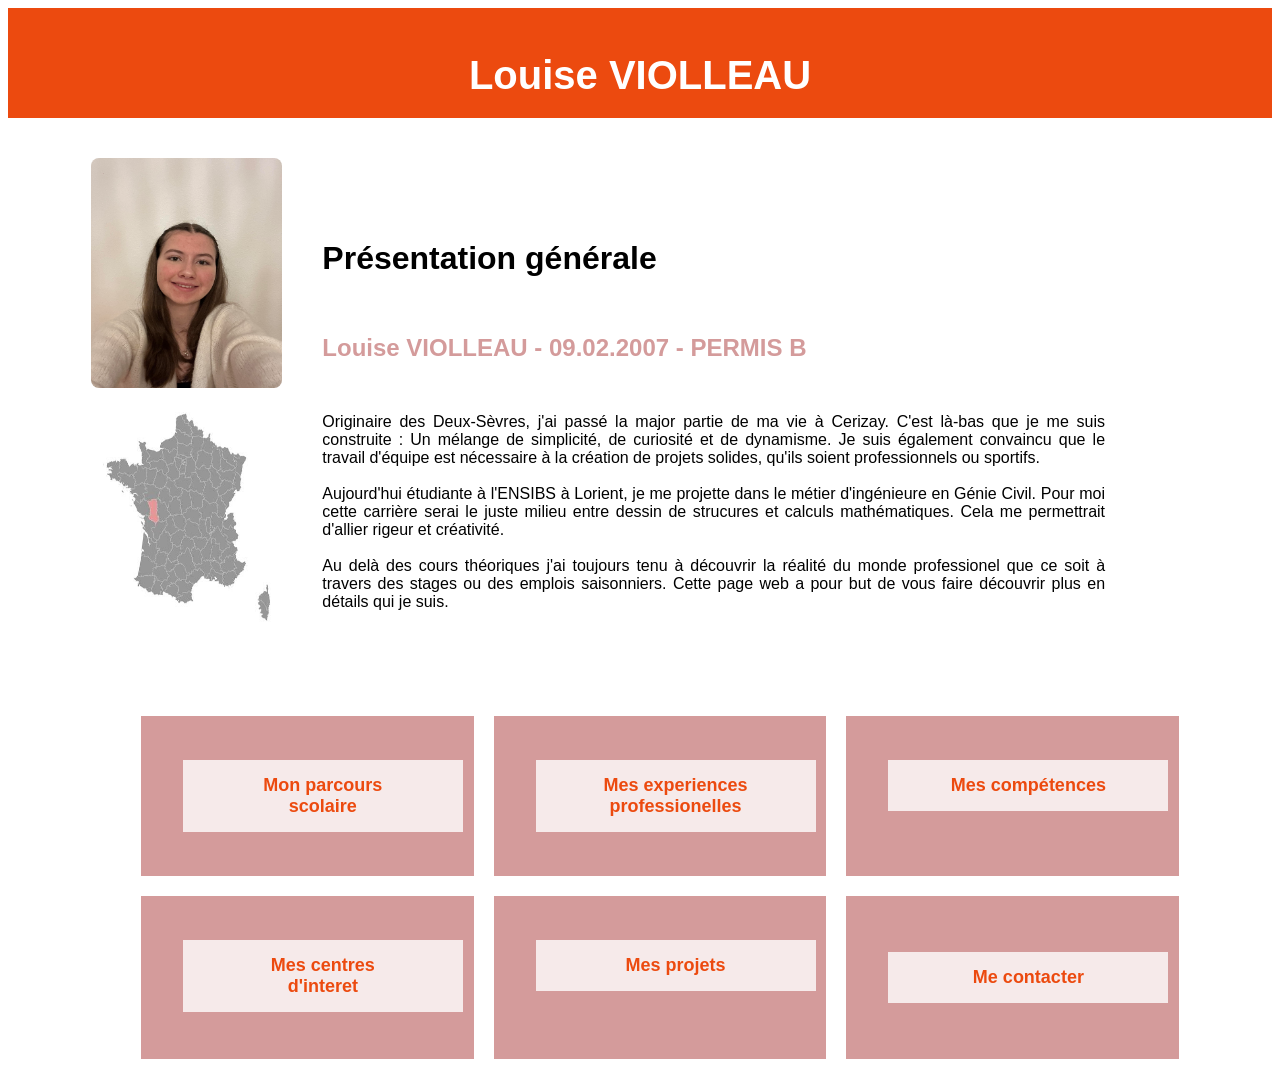
<file: index.html>
<!DOCTYPE html>
<html lang="fr">
    <head>
       <meta charset="UTF-8">
        <meta name="viewport" content="width=device-width,initial-scale=1.0">
        <title>VIOLLEAU Louise</title>
    <link rel="stylesheet" href="style.css">
    </head>

<body>
    <div class="top">
        <p>Louise VIOLLEAU</p>
    </div>  

    <div class="main">
        <div class="presentation-content">
            <div class="image-content">
                <img src="Photo cv.jpg" alt="photo cv" width="200" height="230">
                <br>
                <img src="Carte deux-sevres.jpg" alt="carte" width="273" height="250">
            </div>
            <div class="txt-content">
             <p style="color:dimgray;font-size:18px;">
                <h1> Présentation générale</h1>
                <h2> Louise VIOLLEAU - 09.02.2007 - PERMIS B</h2>
                <p>Originaire des Deux-Sèvres, j'ai passé la major partie de ma vie à Cerizay. C'est là-bas que je me suis construite : Un mélange de simplicité, de curiosité  et de dynamisme. Je suis également convaincu que le travail d'équipe est nécessaire à la création de projets solides, qu'ils soient professionnels ou sportifs.<br><br> Aujourd'hui étudiante à l'ENSIBS à Lorient, je me projette dans le métier d'ingénieure en Génie Civil. Pour moi cette carrière serai le juste milieu entre dessin de strucures et calculs mathématiques. Cela me permettrait d'allier rigeur et créativité. <br><br>Au delà des cours théoriques j'ai toujours tenu à découvrir la réalité du monde professionel que ce soit à travers des stages ou des emplois saisonniers. Cette page web a pour but de vous faire découvrir plus en détails qui je suis. 
                </p>
                </p>
            </div>
            
        </div>
    </div>

    <div class="sectionsleft">
        <div class="sectionleft">
            <a href="Parcours.html" class="button-style" style="width:170px;">Mon parcours scolaire</a>
        </div>
        <div class="sectionleft">
            <a href="Experiences.html" class="button-style" style="width:170px;">Mes experiences professionelles </a>
        </div>
         <div class="sectionleft">
            <a href="Competences.html" class="button-style" style="width:170px;">Mes compétences </a>
        </div>
         <div class="sectionleft">
            <a href="interets.html" class="button-style" style="width:170px;">Mes centres d'interet </a>
        </div>
         <div class="sectionleft">
            <a href="projets.html" class="button-style" style="width:170px;">Mes projets</a>
        </div>

        <div class="sectionleft">
            <p>
                <a href="mailto:violleaulouise@gmail.com" class="button-style" style="width:170px;">Me contacter</a>

                
            </p>
        </div>

    </div>
    </div>
</body>
</file>
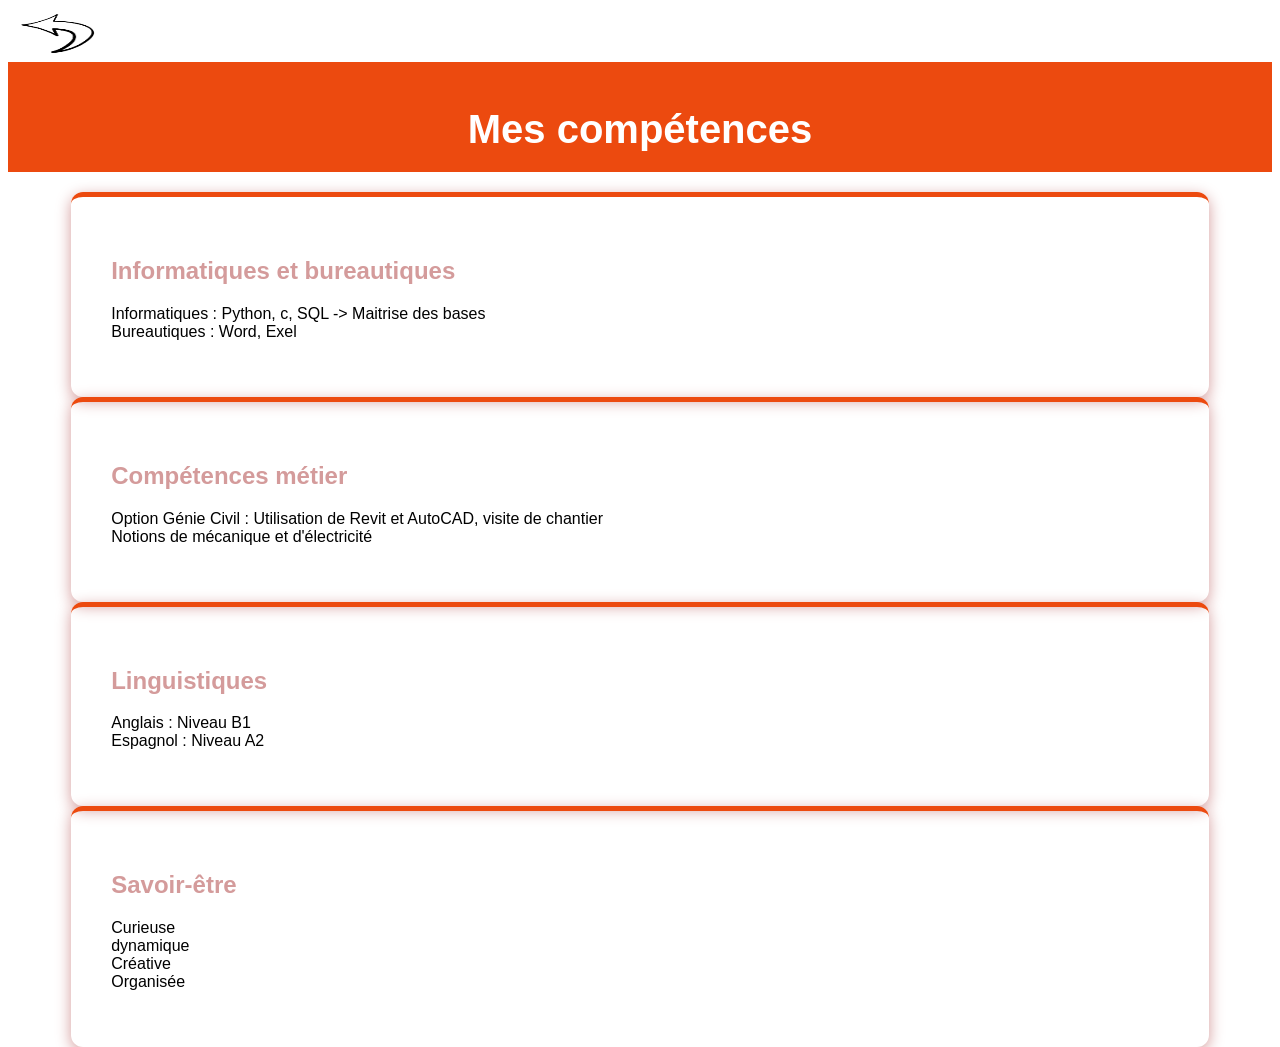
<file: Competences.html>
<!DOCTYPE html>
<html lang="fr">
    <head>
       <meta charset="UTF-8">
        <meta name="viewport" content="width=device-width,initial-scale=1.0">
        <title>VIOLLEAU Louise</title>
    <link rel="stylesheet" href="style.css">
    </head>

<body>
    <a href="index.html"><img src="retour.jpg" width="100" height="50" alt="logo"></a>
    <div class="top">
        <p>Mes compétences</p>
    </div>

    <div class="main">
            <div class="content-info-bur">
            
                <h2>Informatiques et bureautiques </h2>
                <p>Informatiques : Python, c, SQL -> Maitrise des bases <br>Bureautiques : Word, Exel</p>
            </div>
            <div class="content-comp-metier">
                <h2>Compétences métier</h2>
                <p>Option Génie Civil : Utilisation de Revit et AutoCAD, visite de chantier<br>Notions de mécanique et d'électricité</p>
            </div>
            <div class="content-linguistiques">
                <h2>Linguistiques</h2>
                <p>Anglais : Niveau B1<br>Espagnol : Niveau A2</p>
            </div>
            <div class="content-savoir-etre">
                <h2>Savoir-être</h2>
                <p>Curieuse<br>dynamique<br>Créative<br>Organisée</p>
            </div>

        
    </div>
                    
 
</body>
</file>
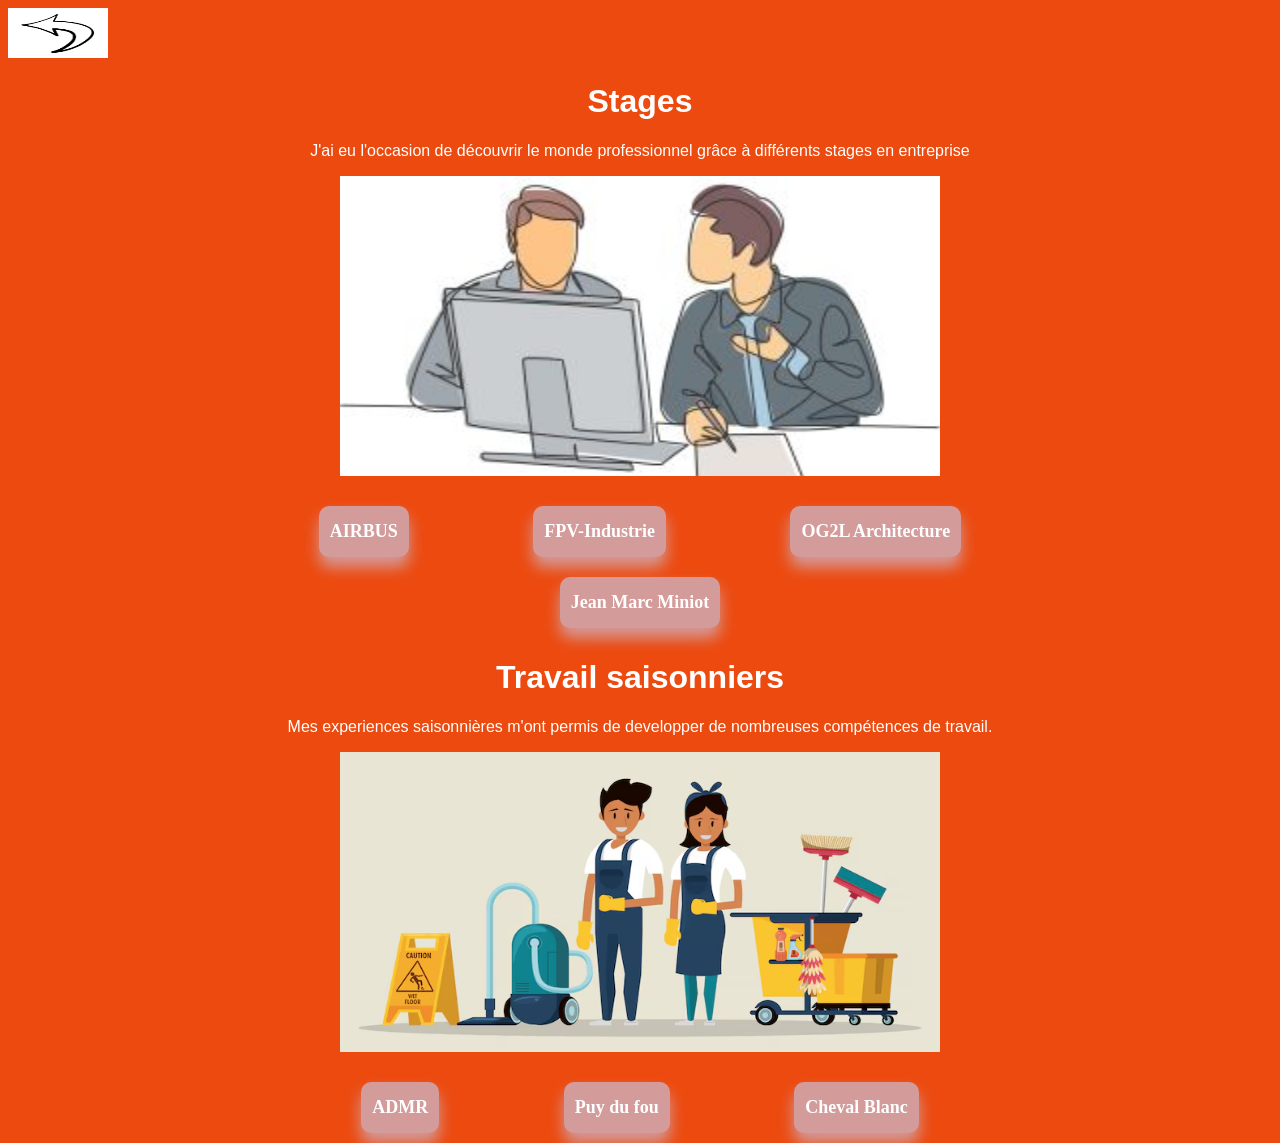
<file: Experiences.html>
<!DOCTYPE html>
<html lang="fr">
    <head>
       <meta charset="UTF-8">
        <meta name="viewport" content="width=device-width,initial-scale=1.0">
        <script src="Experiences.js"defer></script>
        <title>Experiences professionnelles</title>
    
    <link rel="stylesheet" href="style.css">
    </head>

    <body class="page-experiences">
        
        <a href="index.html"><img src="retour.jpg" width="100" height="50" alt="logo"></a>
        <div class="containerexperiences">
            <h1 style="text-align: center;">Stages</h1>
            <p>J'ai eu l'occasion de découvrir le monde professionnel grâce à différents stages en entreprise</p>

            <img id="image1" src="img stage.jpeg" width="600" height="300" alt="img stage">
            <br>
            <a id="link1" href="#"
            target="_blank"
            style="display:none;color:rgb(212, 155, 155) ;font-weight: bold;" >Visiter le site de l'entreprise </a>

        <p>
            <button class="button-experiences" type="button" onclick="experiences('AIRBUS','image1')">AIRBUS</button> 
            <button class="button-experiences" type="button" onclick="experiences('FPV','image1')">FPV-Industrie</button>   
            <button class="button-experiences" type="button" onclick="experiences('OG2L','image1')">OG2L Architecture</button>
            <button class="button-experiences" type="button" onclick="experiences('JM','image1')">Jean Marc Miniot</button>      
        </p>
        <h1 style="text-align: center;">Travail saisonniers</h1>
            <p>Mes experiences saisonnières m'ont permis de developper de nombreuses compétences de travail.</p>

            <img id="image2" src="img xp.jpg" width="600" height="300" alt="Partenaires ENSIBS">
            <br>
            <a id="link2" href="#"
            target="_blank"
            style="display:none;color:rgb(212, 155, 155) ;font-weight: bold;" >Visiter le site de l'entreprise </a>

        <p>
            <button class="button-experiences" type="button" onclick="experiences('ADMR','image2')">ADMR</button> 
            <button class="button-experiences" type="button" onclick="experiences('PDF','image2')">Puy du fou </button>   
            <button class="button-experiences" type="button" onclick="experiences('CB','image2')">Cheval Blanc</button>     
        </p>
        </div>
    </body>
    </html>
</file>
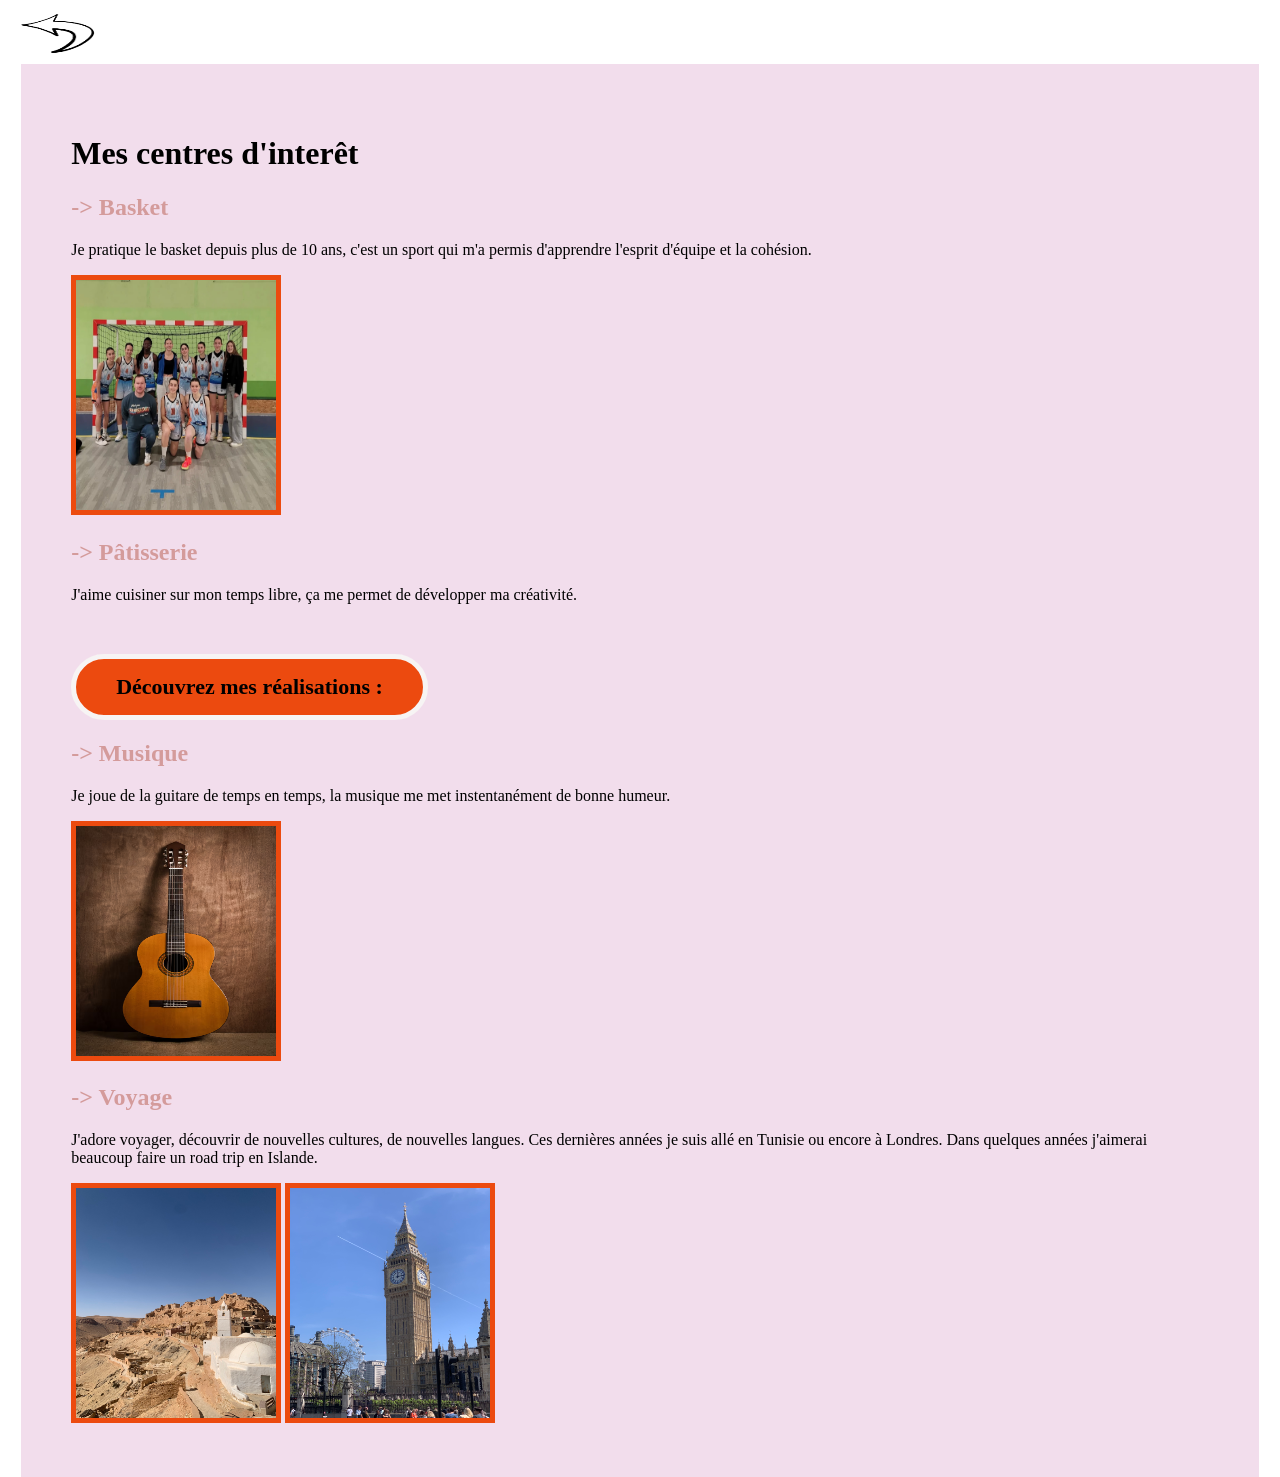
<file: interets.html>
<!DOCTYPE html>
<html lang="fr">
<head>
    <meta charset="UTF-8">
    <meta name="viewport" content="width=device-width,initial-scale=1.0">
    <title>VIOLLEAU Louise</title>
    <link rel="stylesheet" href="style.css">
</head>

<body>
    <a href="index.html"><img src="retour.jpg" width="100" height="50" alt="logo"></a>
    <div class="container_interets">
    <h1>Mes centres d'interêt </h1>
     <h2>-> Basket</h2>
     <p>Je pratique le basket depuis plus de 10 ans, c'est un sport qui m'a permis d'apprendre l'esprit d'équipe et la cohésion. </p>
     <img src="equipe.jpg" alt="photo equipe" width="200" height="230" style="border : 5px solid rgb(236, 74, 15)">

     <h2>-> Pâtisserie </h2>
     <p>J'aime cuisiner sur mon temps libre, ça me permet de développer ma créativité. </p>
     
    <p id="myfooterJS"></p>
    <button id="button-myfooter" onclick="AffichageTexte()">Découvrez mes réalisations :</button>
    <script>
    function AffichageTexte(){
        document.getElementById("myfooterJS").innerHTML= '<img src = "g1.jpg" alt="g1" width="300"><img src = "g2.jpg" alt="g2" width="300"><img src = "g3.jpg" alt="g3" width="300"><img src = "g4.jpg" alt="g4" width="300">';
    }     
    </script>

    <h2>-> Musique</h2>
    <p>Je joue de la guitare de temps en temps, la musique me met instentanément de bonne humeur.</p>
    <img src="guitare.jpg" alt="photo guitare" width="200" height="230" style="border : 5px solid rgb(236, 74, 15)" >

    <h2>-> Voyage</h2>
    <p>J'adore voyager, découvrir de nouvelles cultures, de nouvelles langues. Ces dernières années je suis allé en Tunisie ou encore à Londres. Dans quelques années j'aimerai beaucoup faire un road trip en Islande.</p>
    <img src="voyage1.jpeg" alt="photo voyage" width="200" height="230" style="border : 5px solid rgb(236, 74, 15)">
    <img src="voyage2.jpeg" alt="photo voyage" width="200" height="230" style="border : 5px solid rgb(236, 74, 15)">


</div>
</body>
</html>
</file>
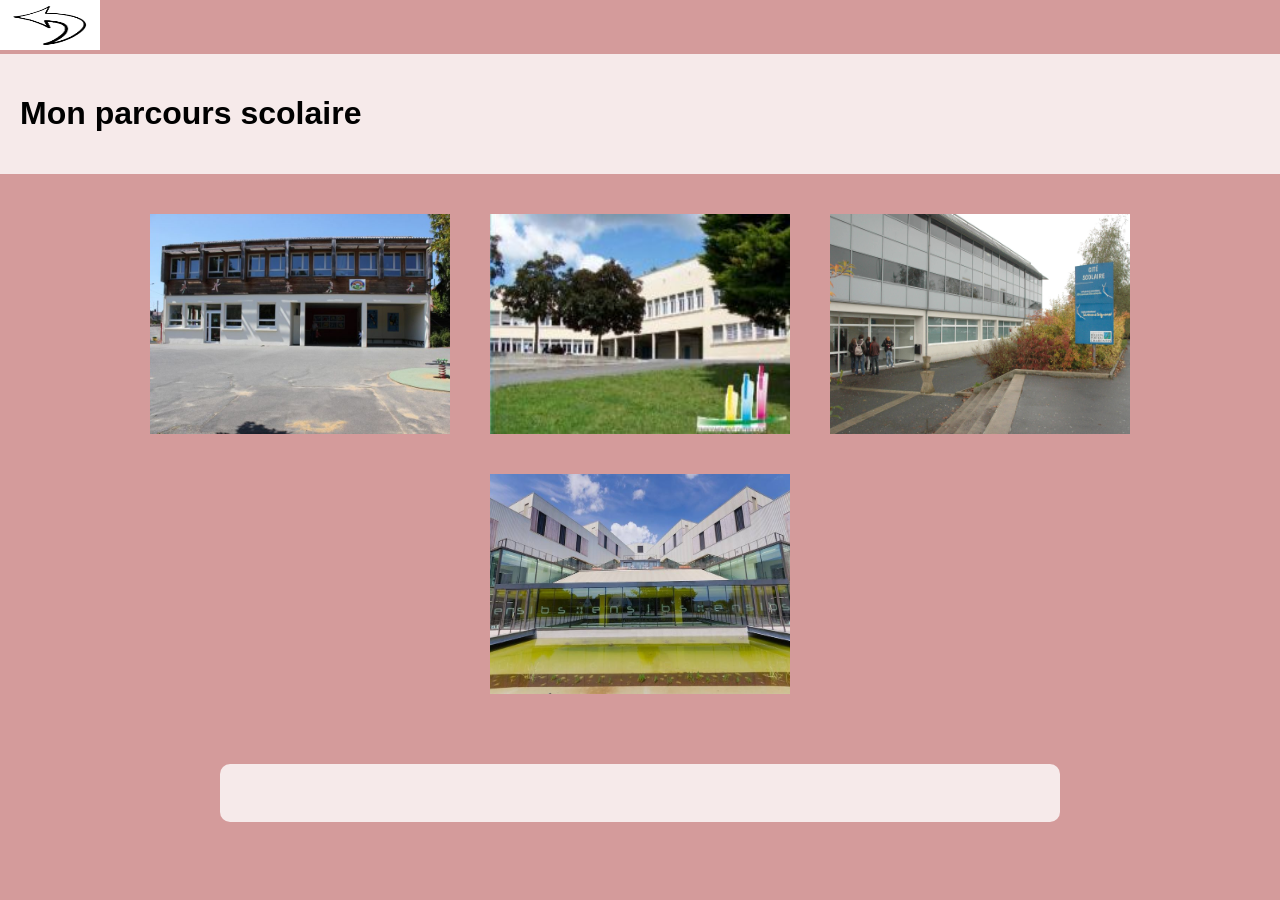
<file: Parcours.html>
<!DOCTYPE html>
<html lang="fr">
    <head>
       <meta charset="UTF-8">
        <meta name="viewport" content="width=device-width,initial-scale=1.0">
        <title>VIOLLEAU Louise</title>
    <link rel="stylesheet" href="style.css">
    <script src="Parcours.js"defer></script>
    </head>

    <body>
        <a href="index.html"><img src="retour.jpg" width="100" height="50" alt="logo"></a>
        <body class="Parcours-page">
            <div class="top-Parcours">
                <h1 style="color:black">Mon parcours scolaire</h1>
            </div>
        </body>

        <div class="photo-section">
            <div class="photo-container">
                <img src="Ecole.jpg">
                <div class="titre">Ecole François d'Assise, CERIZAY</div>
            </div>

         
            <div class="photo-container">
                <img src="College.jpg">
                <div class="titre">Collège François d'Assise, CERIZAY</div>
            </div>
            
            
            <div class="photo-container">
                <img src="Lycee.jpg">
                <div class="titre">Lycée Maurice Genvoix, BRESSUIRE</div>
            </div>

                       
            <div class="photo-container">
                <img src="Ensibs.jpg">
                <div class="titre">ENSIBS, LORIENT</div>
            </div>

        </div>

        <div class="description-section">
            <p id="description-text"></p>
        </div>
    </body>
    </html>
</file>
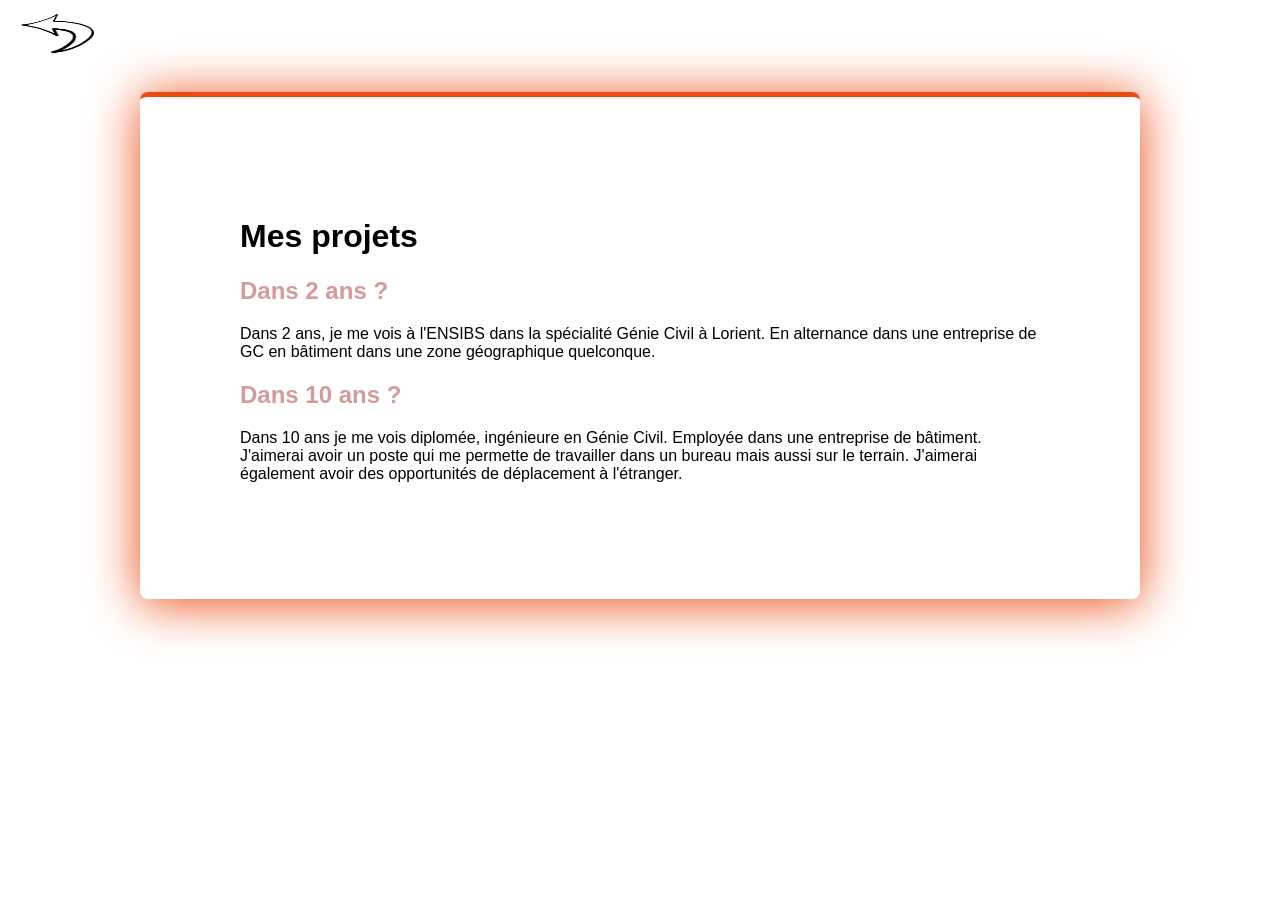
<file: projets.html>
<!DOCTYPE html>
<html lang="fr">
<head>
    <meta charset="UTF-8">
    <meta name="viewport" content="width=device-width,initial-scale=1.0">
    <title>VIOLLEAU Louise</title>
    <link rel="stylesheet" href="style.css">
</head>

<body>
    <a href="index.html"><img src="retour.jpg" width="100" height="50" alt="logo"></a> 
    <div class="container_projets">
    <h1>Mes projets</h1>
     <h2>Dans 2 ans ?</h2>
     <p>Dans 2 ans, je me vois à l'ENSIBS dans la spécialité Génie Civil à Lorient. En alternance dans une entreprise de GC en bâtiment dans une zone géographique quelconque. </p>

     <h2>Dans 10 ans ?</h2>
     <p>Dans 10 ans je me vois diplomée, ingénieure en Génie Civil. Employée dans une entreprise de bâtiment. J'aimerai avoir un poste qui me permette de travailler dans un  bureau mais aussi sur le terrain. J'aimerai également avoir des opportunités de déplacement à l'étranger.
     </p>
     


</div>
</body>
</html>
</file>
<file: style.css>
html,body {
    height:100%;
    font-family:Arial;
}

.container_interets {
    width: 90%;
    margin:2px auto;
    padding:50px;
    background-color: rgb(242, 221, 236);
    font-family:Georgia, 'Times New Roman', Times, serif
}



#nous_contacter_JS {

    font-size:26px;
    text-align:center;
    margin-top: 50px;
    text-transform:uppercase;
    letter-spacing:2px;

}



#button-Retrouvez-nous{
    display: block;
    margin: 20px auto;
    border: black;
    cursor: pointer;
    background-color: lightblue;
    color: black;
    border: 5px solid black;
    padding: 15px 40px;
    text-align: center;
    font-size: 22px;
    font-weight: bold;
    font-family:'Times New Roman';

}


#button-Retrouvez-nous:hover{
    background-color:rgb(212, 155, 155) ;
}

#button-consultation{

    background-color: lightblue;
    color: black;
    border: 5px solid black;
    padding: 15px 40px;
    text-align: center;
    font-size: 10px;
    font-weight: bold;
    margin:10px;
    border-radius:10px;
    font-family:'Times New Roman';

}

#button-consultation:hover{
    background-color: rgb(212, 155, 155) ;
}

#mufooter {
   background-color: lightblue;
    color: black; 
     padding: 40px;
      text-align: center;
}

#myfooterJS {
     font-size: 36px;
      text-align: center;
       margin-top:50px;
    text-transform:uppercase;
    letter-spacing: 2px;

}
#myfooterJS:hover {
    color: rgb(212, 155, 155) ; 
}

#button-myfooter{

    display: block;
    margin: 20px 0;
    border: rgb(244, 240, 240);
    cursor: pointer;
    background-color:   rgb(236, 74, 15);
    color: black;
    border: 5px solid rgb(247, 244, 244);
    border-radius:60px;
    padding: 15px 40px;
    text-align: center;
    font-size: 22px;
    font-weight: bold;
    font-family:'Times New Roman';

}

#button-myfooter:hover{
    background-color: rgb(212, 155, 155) ;
}

.containerexperiences{
    width: 70%;
    margin: auto;
    align-items: center;
    text-align: center;

}
.page-experiences{
    background-color: rgb(236, 74, 15);
    color: white;
}

.button-experiences{
     background-color: rgb(212, 155, 155);
    color: white;
    border: 5px solid rgb(212, 155, 155);
    padding: 10px 6px;
    text-align: center;
    font-size: 18px;
    font-weight: bold;
    margin:10px  60px;
    border-radius:10px;
    box-shadow:0 10px 15px rgb(212, 155, 155);
    font-family:'Times New Roman';
}


.containerMedia {
    width: 70%;
    margin: auto;
    align-items: center;
    text-align: center;

}


.top {
    height: 100px;
    background-color: rgb(236, 74, 15);
    color: white;
    padding: 5px 0;
    text-align:center;
    font-size: 40px;
    font-weight: bold;
    font-family:'Trebuchet MS', 'Lucida Sans Unicode', 'Lucida Grande', 'Lucida Sans', Arial, sans-serif        ;
}

h2{
    color:rgb(212, 155, 155) ;

}

.containerleftright{
    display:flex;
    justify-content:space-between;
    width: 70%;
    margin: 5px auto;

}

.content-info-bur {
    padding: 40px;
    gap: 20px;
    border-radius: 12px;
    box-shadow: 0 4px 15px rgb(212, 155, 155);
    border-top: 5px solid rgb(236, 74, 15);
}

.content-comp-metier {
    padding: 40px;
    gap: 20px;
    border-radius: 12px;
    box-shadow: 0 4px 15px rgb(212, 155, 155);
    border-top: 5px solid rgb(236, 74, 15);
}

.content-linguistiques {
    padding: 40px;
    gap: 20px;
    border-radius: 12px;
    box-shadow: 0 4px 15px rgb(212, 155, 155);
    border-top: 5px solid rgb(236, 74, 15);
}

.content-savoir-etre {
    padding: 40px;
    gap: 20px;
    border-radius: 12px;
    box-shadow: 0 4px 15px rgb(212, 155, 155);
    border-top: 5px solid rgb(236, 74, 15);
}

.left,.right{
   width: 60%;
     padding: 5px ;
}



.main{
    display:flex;
        flex:1;
        width: 90%;
        margin: 20px auto;
        flex-direction:column;  

    }

.presentation-content{
    width: 90%;
     padding: 0px ;
     display: flex;
     flex-direction: row;
     gap: 30px;
     align-items: flex-start;
     padding: 20px;
}



.txt-content{
    width: 100%;
    height: 100px;
    padding:10px ;
    display: flex;
    flex-direction: column;
    gap:15px;
    min-width: 200px;
    text-align: justify;
}

.image-content img{
    width: 100%;
    height: 200;
    border-radius: 8px;
    
}

.sectionsleft{
width: 100%;
display:flex;
flex-direction:row;
flex-wrap: wrap;
justify-content:center;
padding: 20px ;

}

.sectionleft{
    background-color: rgb(212, 155, 155);
    width: 20%;
    min-width: 200px;
     padding: 40px ;
     margin: 10px ;
}

.button-style {
background-color: rgba(255, 255, 255, 0.788);
    color: rgba(236, 74, 15);
    padding: 15px 55px;
    justify-content: center;
    align-items: center;
    text-align:center;      
    text-decoration: none;
    display:block;
font-size: 18px;
margin: 4px 2px ;
cursor:pointer;
font-weight: bold;

}

 body.Parcours-page{
    background-color: rgb(212, 155, 155);
    margin: 0;
    padding: 0;
    color: rgba(255, 255, 255, 0.788);
    font-family: Arial;
 }

 .top-Parcours{
    display: flex;
    align-items: center;
    padding: 20px;
    background-color:  rgba(255, 255, 255, 0.788);
 }

.photo-section {
    display: flex;
    justify-content: center;
    gap: 40px;
    padding: 40px;
    flex-wrap: wrap;
}

.photo-container{
    width: 300px;
    height: 220px;
}

.photo-container img {
    width: 100%;
    height: 100%;
}

.photo-container  .titre {
    background-color:rgba(236, 74, 15);
     color: rgba(255, 255, 255, 0.788)  ;
      width: 100%;
      text-align: center;
      padding: 10px;
      opacity:0;
      font-size:16px;

}

.photo-container:hover .titre{
    opacity: 1;
    
}



.photo-container:hover.titre{
    opacity: 1;
}

.description-section {
    margin-top: 30px;
    padding: 20px;
    text-align: center;
    font-size: 18px;
    background-color:  rgba(255, 255, 255, 0.788);
    border-radius: 10px;
    max-width: 800px;
    margin-left: auto;
    margin-right: auto;
    color: rgba(236, 74, 15);

}

.container_projets{

    max-width: 800px;
    margin: 30px auto;
    padding: 100px;
    border-radius: 8px;
    box-shadow: 0 4px 50px rgba(236, 74, 15) ;
    border-top: 5px solid rgba(236, 74, 15);
}
</file>
